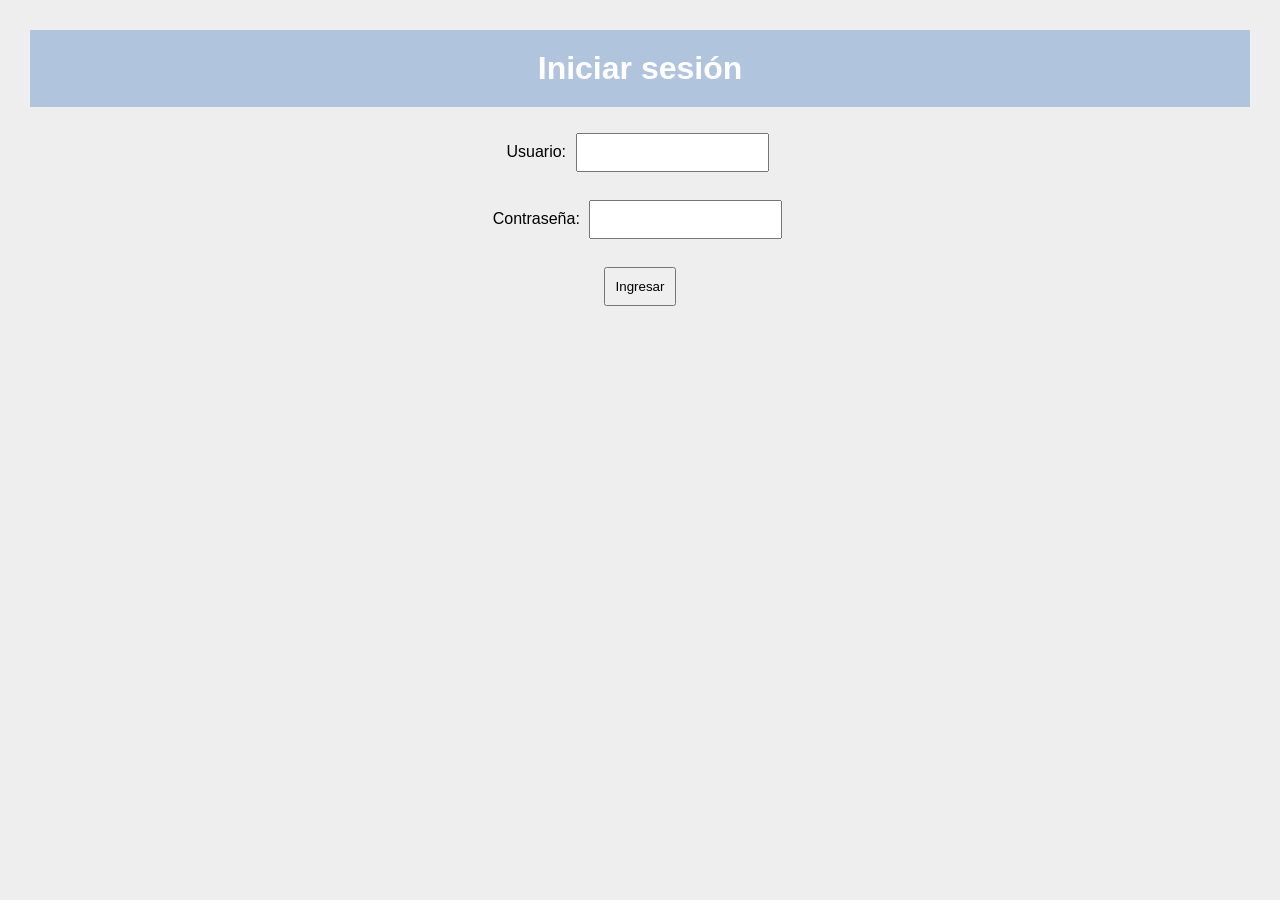
<file: index.html>
<!DOCTYPE html>
<html lang="es">
<head>
<meta charset="UTF-8">
<title>Inicio de sesión</title>
<link rel="stylesheet" href="estilos.css">
</head>
<body>
<h1>Iniciar sesión</h1>
<form onsubmit="return validar()">
<label>Usuario:</label>
<input type="text" id="usuario">
<br><br>
<label>Contraseña:</label>
<input type="password" id="contrasena">
<br><br>
<input type="submit" value="Ingresar">
</form>
<script src="script.js"></script>
</body>
</html>
</file>
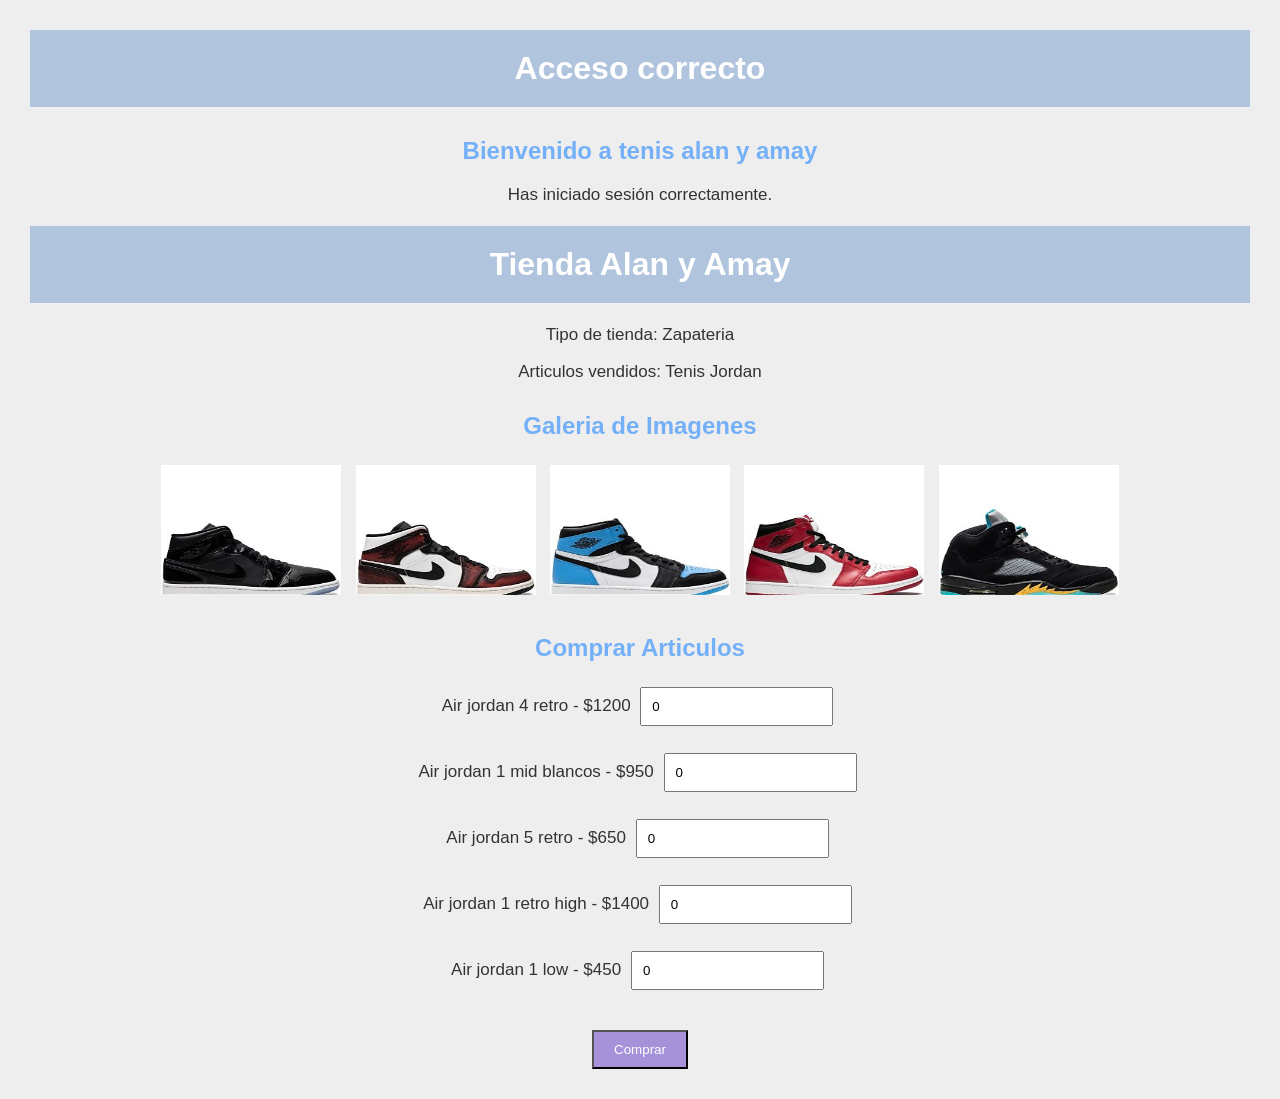
<file: Bienvenido.html>
<!DOCTYPE html>
<html lang="es">
<head>
<meta charset="UTF-8">
<title>Bienvenido</title>
<link rel="stylesheet" href="estilos.css">
</head>
<body>
<h1>Acceso correcto</h1>
<h2>Bienvenido a tenis alan y amay</h2>
<p>Has iniciado sesión correctamente.</p>
<h1>Tienda Alan y Amay</h1>
<p>Tipo de tienda: Zapateria</p>
<p>Articulos vendidos: Tenis Jordan</p>
<h2>Galeria de Imagenes</h2>
<div class="galeria">
<img src="negro.jpg">
<img src="rojo.jpg">
<img src="azul.jpg">
<img src="nike.jpg">
<img src="retro.jpg">
</div>
<h2>Comprar Articulos</h2>
<p>Air jordan 4 retro - $1200 <input type="number" id="p1" value="0"></p>
<p>Air jordan 1 mid blancos - $950 <input type="number" id="p2" value="0"></p>
<p>Air jordan 5 retro - $650 <input type="number" id="p3" value="0"></p>
<p>Air jordan 1 retro high - $1400 <input type="number" id="p4" value="0"></p>
<p>Air jordan 1 low - $450 <input type="number" id="p5" value="0"></p>
<br>
<button onclick="comprar()">Comprar</button>
<p id="total"></p>
<script src="script.js"></script>
</body>
</html>
</file>
<file: estilos.css>
body {
    font-family: Arial;
    background-color: #eeeeee;
    text-align: center;
    margin: 30px;
}
h1 {
    color: white;
    background-color: #b0c4dd;
    padding: 20px;
}
h2 {
    color: #74b0f8;
    margin-top: 30px;
}
p {
    font-size: 17px;
    color: #333333;
}
input {
    padding: 10px;
    margin: 5px;
}
button {
    background-color: #a592d8;
    color: white;
    padding: 10px 20px;
}
img {
    width: 180px;
    height: 130px;
    margin: 5px;
}
</file>
